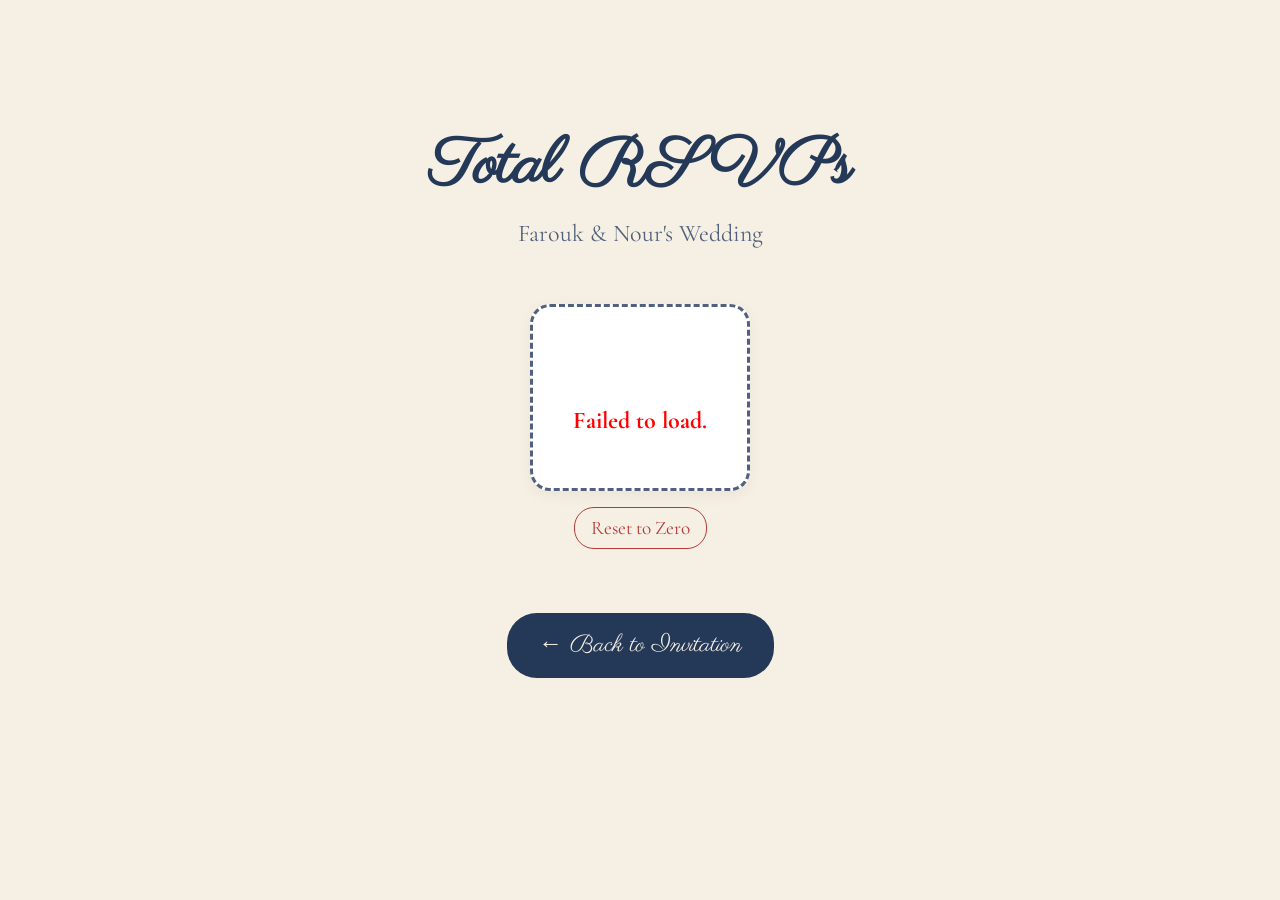
<file: counts.html>
<!DOCTYPE html>
<html lang="en">
<head>
  <meta charset="UTF-8">
  <meta name="viewport" content="width=device-width, initial-scale=1.0">
  <meta http-equiv="Cache-Control" content="no-cache, no-store, must-revalidate">
  <meta http-equiv="Pragma" content="no-cache">
  <meta http-equiv="Expires" content="0">
  <title>RSVP Counts - Farouk & Nour</title>
  <style>
    @import url("https://fonts.googleapis.com/css2?family=Cormorant+Garamond:wght@300;400;500;600&family=Parisienne&display=swap");
    
    :root {
      --paper: #f6f0e4;
      --ink: #243857;
      --ink-soft: #51617d;
    }
    
    body {
      background-color: var(--paper);
      color: var(--ink);
      font-family: 'Cormorant Garamond', serif;
      text-align: center;
      padding: 5rem 1rem;
      margin: 0;
    }
    
    h1 {
      font-family: 'Parisienne', cursive;
      font-size: 4rem;
      margin-bottom: 0.5rem;
      color: var(--ink);
    }
    
    p {
      color: var(--ink-soft);
      font-size: 1.5rem;
      margin-top: 0;
    }
    
    .count-display {
      font-size: 6rem;
      font-weight: bold;
      margin-top: 2rem;
      padding: 2rem;
      border: 3px dashed var(--ink-soft);
      display: inline-block;
      border-radius: 20px;
      min-width: 150px;
      background-color: white;
      box-shadow: 0 4px 15px rgba(0,0,0,0.05);
    }
    
    .loading {
      font-size: 2rem;
      color: var(--ink-soft);
      font-style: italic;
    }
    
    .back-btn {
      display: inline-block;
      margin-top: 4rem;
      text-decoration: none;
      color: var(--paper);
      background-color: var(--ink);
      padding: 1rem 2rem;
      border-radius: 30px;
      font-family: 'Parisienne', cursive;
      font-size: 1.5rem;
      transition: background-color 0.2s;
    }
    
    .back-btn:hover {
      background-color: var(--ink-soft);
    }
    .reset-btn {
      display: inline-block;
      margin-top: 1rem;
      text-decoration: none;
      color: #b73a3a;
      background-color: transparent;
      padding: 0.5rem 1rem;
      border: 1px solid #b73a3a;
      border-radius: 20px;
      font-family: 'Cormorant Garamond', serif;
      font-size: 1.2rem;
      cursor: pointer;
      transition: background-color 0.2s, color 0.2s;
    }
    
    .reset-btn:hover {
      background-color: #b73a3a;
      color: white;
    }
  </style>
</head>
<body>

  <h1>Total RSVPs</h1>
  <p>Farouk & Nour's Wedding</p>
  
  <div class="count-display" id="countDisplay">
    <span class="loading">Loading...</span>
  </div>
  <br>
  <button class="reset-btn" onclick="resetCounts()">Reset to Zero</button>
  <br>
  <a href="index.html" class="back-btn">&larr; Back to Invitation</a>

  <script>
    function loadCount() {
      fetch('https://api.counterapi.dev/v1/farouk_wedding_2026/rsvp_count/')
        .then(function(response) { return response.json(); })
        .then(function(data) {
          document.getElementById('countDisplay').innerHTML = data.count || 0;
        })
        .catch(function(err) {
          document.getElementById('countDisplay').innerHTML = '<span style="font-size:1.5rem; color:red;">Failed to load.</span>';
        });
    }

    function resetCounts() {
      if (!confirm("Are you sure you want to reset the RSVP count to zero?")) return;
      document.getElementById('countDisplay').innerHTML = '<span class="loading">Resetting...</span>';
      
      // Set to 1
      fetch('https://api.counterapi.dev/v1/farouk_wedding_2026/rsvp_count/set?count=1')
        .then(function() {
          // Then decrement to 0
          return fetch('https://api.counterapi.dev/v1/farouk_wedding_2026/rsvp_count/down');
        })
        .then(function(response) { return response.json(); })
        .then(function(data) {
          document.getElementById('countDisplay').innerHTML = data.count || 0;
        })
        .catch(function(err) {
          document.getElementById('countDisplay').innerHTML = '<span style="font-size:1.5rem; color:red;">Reset failed.</span>';
          setTimeout(loadCount, 2000);
        });
    }

    document.addEventListener('DOMContentLoaded', loadCount);
  </script>
</body>
</html>
</file>
